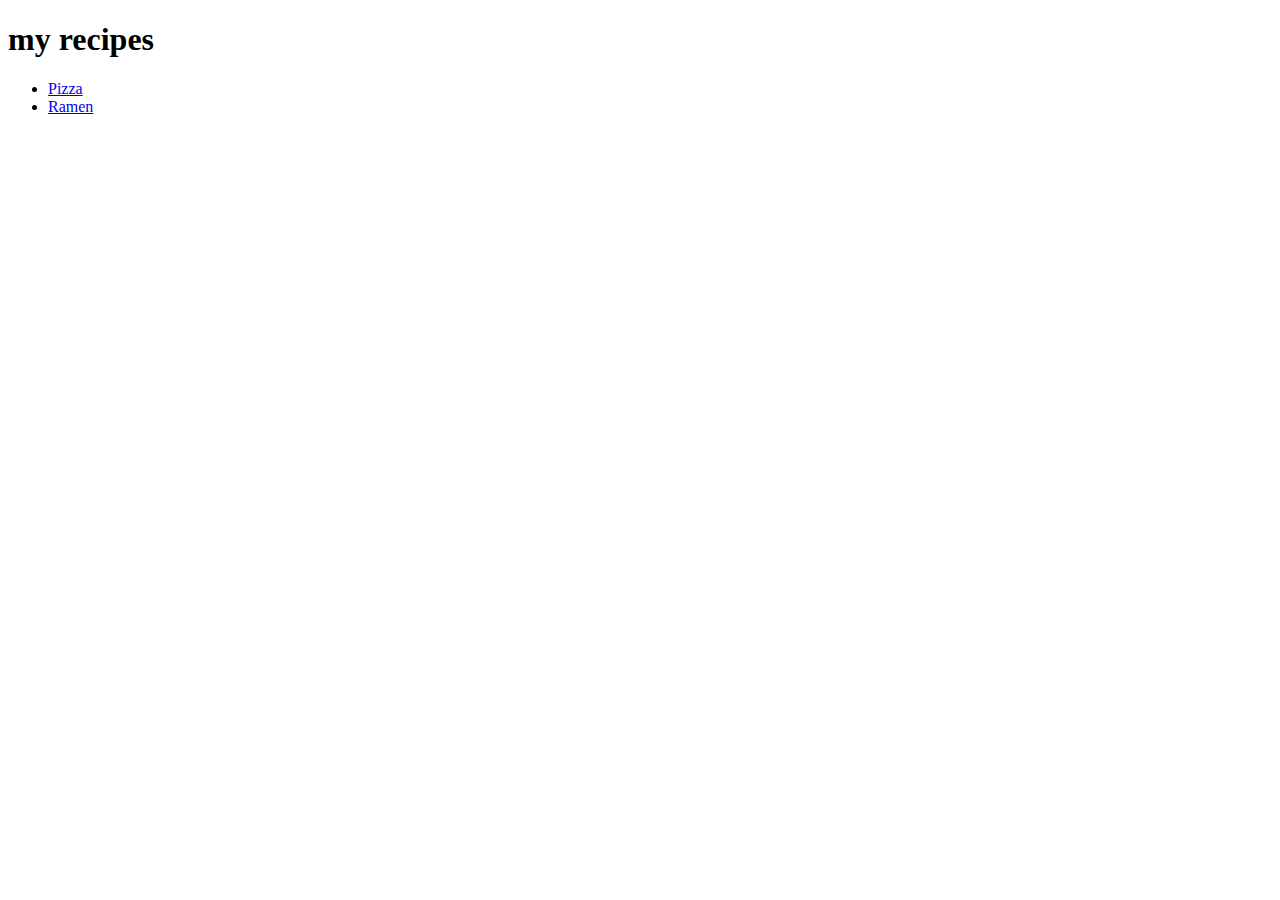
<file: Recipes website/index.html>
<!DOCTYPE html>
<html lang="en">
  <head>
    <meta charset="UTF-8" />
    <meta http-equiv="X-UA-Compatible" content="IE=edge" />
    <meta name="viewport" content="width=device-width, initial-scale=1.0" />
    <title>Document</title>
  </head>
  <body>
    <b><h1>my recipes</h1></b>
    <ul>
      <li><a href="./recipes/pizza.html">Pizza</a></li>
      <li><a href="./recipes/Ramen.html">Ramen</a></li>
    </ul>
  </body>
</html>
</file>
